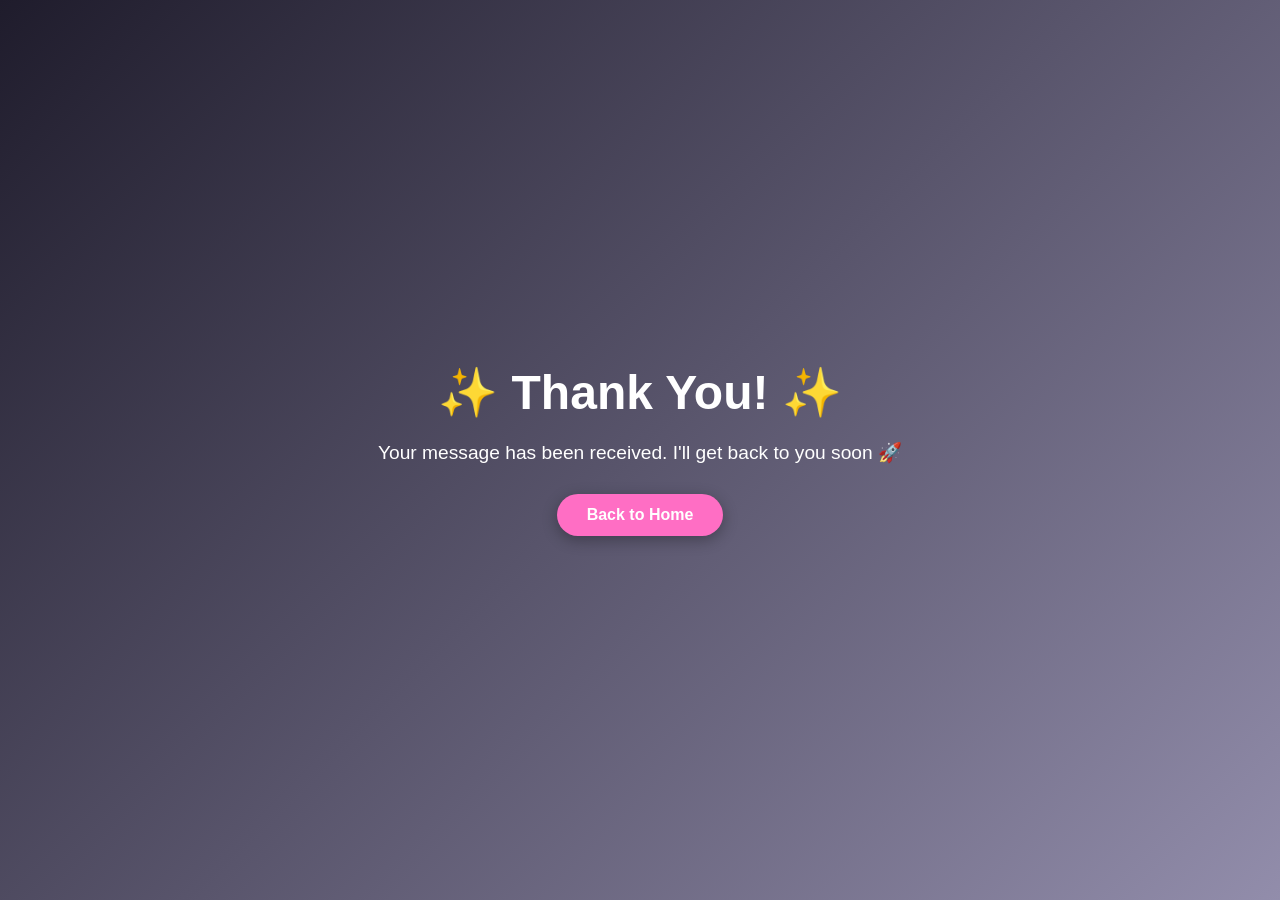
<file: thank-you.html>
<!DOCTYPE html>
<html lang="en">

<head>
    <meta charset="UTF-8">
    <meta name="viewport" content="width=device-width, initial-scale=1.0">
    <title>Thank You!</title>
    <link rel="stylesheet" href="thank-you.css">
</head>

<body>
    <!-- floating background particles -->
    <div class="particles">
        <span style="left:10%; animation-delay:0s; width:15px; height:15px;"></span>
        <span style="left:20%; animation-delay:2s; width:25px; height:25px;"></span>
        <span style="left:40%; animation-delay:4s; width:10px; height:10px;"></span>
        <span style="left:60%; animation-delay:1s; width:20px; height:20px;"></span>
        <span style="left:80%; animation-delay:3s; width:30px; height:30px;"></span>
    </div>

    <!-- main thank you content -->
    <div class="container">
        <h1>✨ Thank You! ✨</h1>
        <p>Your message has been received. I'll get back to you soon 🚀</p>
        <a href="index.html" class="btn">Back to Home</a>
    </div>
</body>

</html>
</file>
<file: thank-you.css>
* {
    margin: 0;
    padding: 0;
    box-sizing: border-box;
    font-family: 'Segoe UI', sans-serif;
}

body {
    height: 100vh;
    display: flex;
    justify-content: center;
    align-items: center;
    background: linear-gradient(135deg, #1f1c2c, #928DAB);
    overflow: hidden;
    color: #fff;
}

/* Particle background */
.particles {
    position: absolute;
    width: 100%;
    height: 100%;
    overflow: hidden;
    z-index: 0;
}

.particles span {
    position: absolute;
    display: block;
    background: rgba(255, 255, 255, 0.15);
    animation: rise 20s linear infinite;
    bottom: -150px;
    border-radius: 50%;
}

.particles span:nth-child(odd) {
    background: rgba(255, 255, 255, 0.05);
}

@keyframes rise {
    0% {
        transform: translateY(0) scale(0.8);
    }

    100% {
        transform: translateY(-110vh) scale(1.5);
    }
}

/* Main content */
.container {
    text-align: center;
    z-index: 1;
    position: relative;
}

h1 {
    font-size: 3rem;
    margin-bottom: 20px;
    animation: glow 2s ease-in-out infinite alternate;
}

@keyframes glow {
    from {
        text-shadow: 0 0 10px #ff6ec4, 0 0 20px #ff6ec4, 0 0 30px #ff6ec4;
    }

    to {
        text-shadow: 0 0 20px #7873f5, 0 0 30px #7873f5, 0 0 40px #7873f5;
    }
}

p {
    font-size: 1.2rem;
    margin-bottom: 30px;
    opacity: 0;
    animation: fadeIn 2s forwards 1s;
}

@keyframes fadeIn {
    to {
        opacity: 1;
    }
}

.btn {
    display: inline-block;
    padding: 12px 30px;
    border-radius: 30px;
    background: #ff6ec4;
    color: #fff;
    text-decoration: none;
    font-weight: bold;
    box-shadow: 0 4px 15px rgba(0, 0, 0, 0.3);
    transition: 0.3s;
}

.btn:hover {
    background: #7873f5;
    transform: translateY(-3px);
    box-shadow: 0 8px 20px rgba(0, 0, 0, 0.4);
}
</file>
